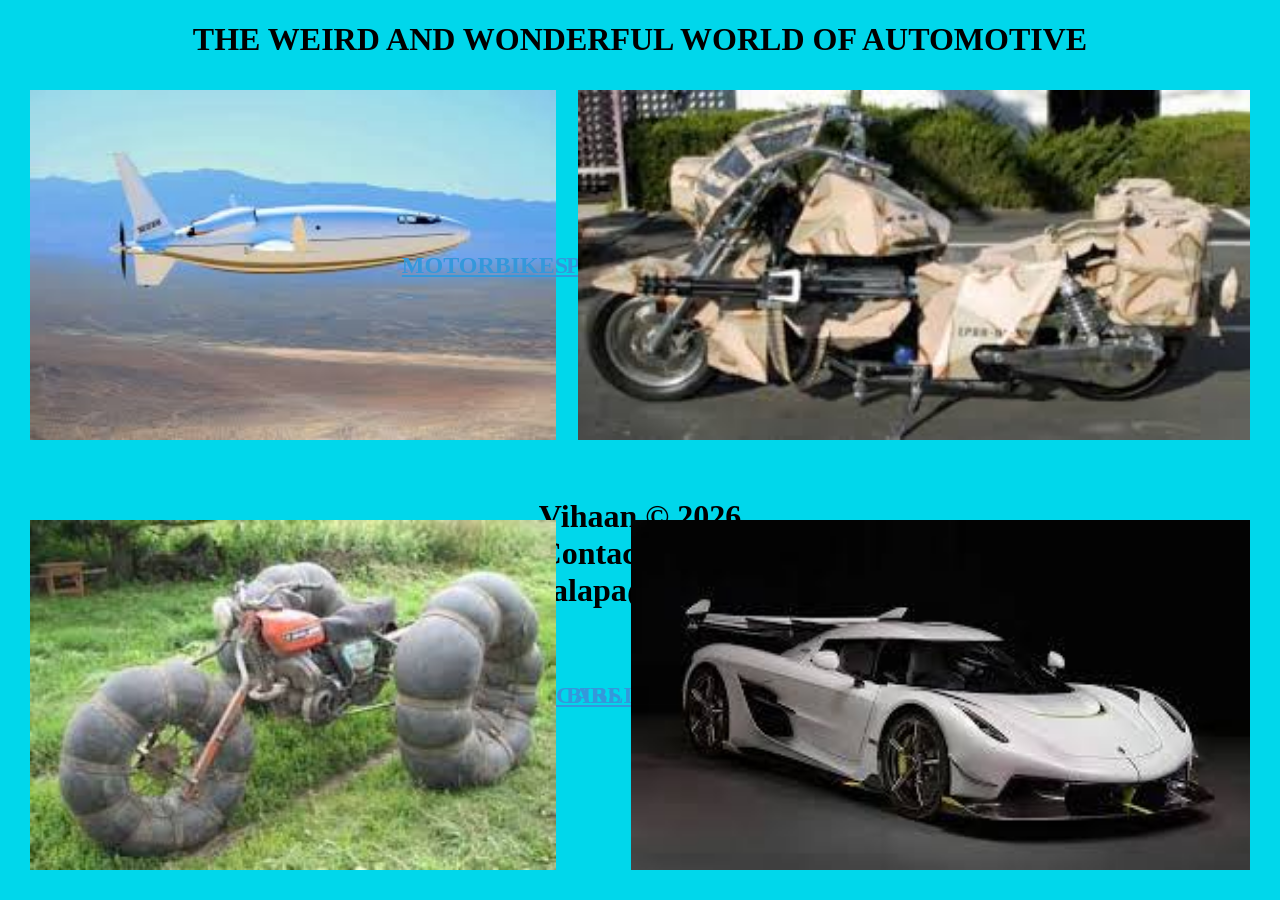
<file: index.html>
<!DOCTYPE html>
<html lang="en">
<head>
    <title>Home</title>
    <link rel="icon" type="image/png" href="images/sport-car.png">
     <meta charset="UTF-8">
    <meta name="viewport" content="width=device-width, initial-scale=1.0">
    <style>
        body { background-color: rgb(0,215,235); font-family: serif; }
        h1 { text-align: center; }

        
        .corner { position: absolute; margin: 20px; display: flex; align-items: center; } 
        img { width: auto; height: 350px; margin:  10px; }
        a { font-size: 24px; color: black; font-weight: bold; }
a:link { color: #3498db; }    
a:visited { color: #9b59b6; } 
a:hover { color: #e74c3c; }   
a:active { color: #f1c40f; }  

       
        .top-left { top: 60px; left: 0; }
        .top-right { top: 60px; right: 0; }
        .bottom-left {bottom: 0; left: 0; }
        .bottom-right { bottom: 0; right: 0; }
    </style>
</head>
<body>

  <!--Start of Tawk.to Script-->
<script type="text/javascript">
var Tawk_API=Tawk_API||{}, Tawk_LoadStart=new Date();
(function(){
var s1=document.createElement("script"),s0=document.getElementsByTagName("script")[0];
s1.async=true;
s1.src='https://embed.tawk.to/69fa696ead369b1c32e8fd8d/1jnt2nmc0';
s1.charset='UTF-8';
s1.setAttribute('crossorigin','*');
s0.parentNode.insertBefore(s1,s0);
})();
</script>
<!--End of Tawk.to Script-->

    <h1>THE WEIRD AND WONDERFUL WORLD OF AUTOMOTIVE</h1>

    <div class="corner top-left">
        <img src="images/home_page.jpg" alt="Plane">
        <a href="planes.html">PLANES</a>
    </div>

    <div class="corner top-right">
        <a href="motorbikes.html">MOTORBIKES</a>
        <img src="images/homepage4.jpg" alt="Motorbike">
    </div>

    <div class="corner bottom-left">
        <img src="images/homepage2.jpg" alt="Motorbike">
        <a href="bibliography.html">BIBLIOGRAPHY</a>
    </div>

    <div class="corner bottom-right">
        <a href="Cars.html">CARS</a>
        <img src="images/homepage7.jpg" alt="Car">
    </div>

    <h1 style="text-align: center; margin-top: 440px;">
 Vihaan &copy 2026<br>
 Contact me at: <br>
 vihaantej.nouthalapa@heretaunga.school.nz
</h1>

</body>
</html>
</file>
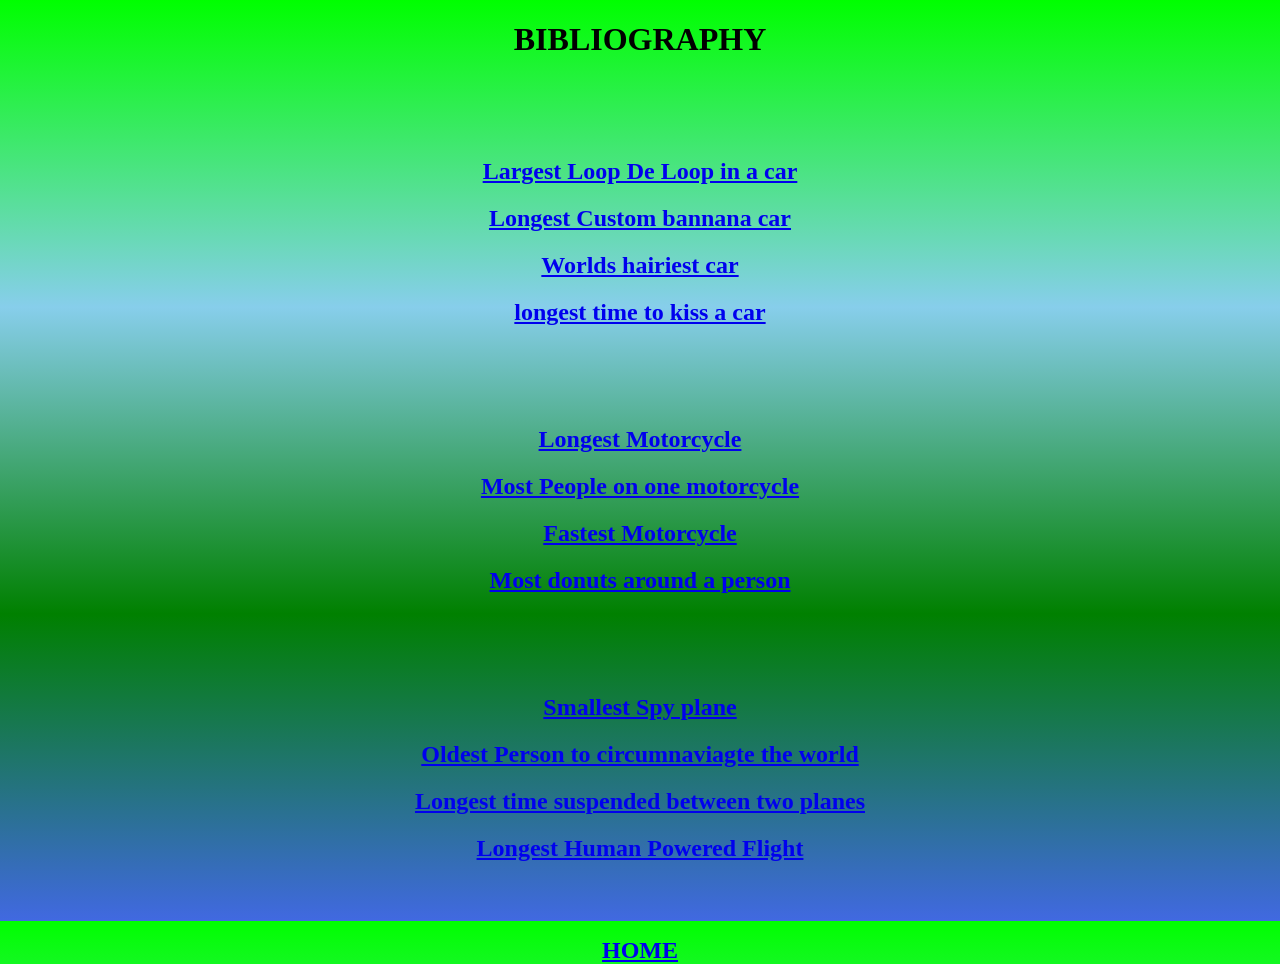
<file: bibliography.html>
<!DOCTYPE html>
<html lang="en">
<head>
    <title>BIBLIOGRAPHY</title>
    <link rel="icon" type="image/png" href="images/sport-car.png">
    <body style="margin: 0; height: 100vh; background-image: linear-gradient(180deg, lime, skyblue, green, royalblue);">
        <h1 style="text-align: center;">BIBLIOGRAPHY</h1>
    </head>
   <body>
       <!--Start of Tawk.to Script-->
<script type="text/javascript">
var Tawk_API=Tawk_API||{}, Tawk_LoadStart=new Date();
(function(){
var s1=document.createElement("script"),s0=document.getElementsByTagName("script")[0];
s1.async=true;
s1.src='https://embed.tawk.to/69fa696ead369b1c32e8fd8d/1jnt2nmc0';
s1.charset='UTF-8';
s1.setAttribute('crossorigin','*');
s0.parentNode.insertBefore(s1,s0);
})();
</script>
<!--End of Tawk.to Script-->
    <h2 style="text-align: center; margin-top: 100px;"> <a href="https://www.guinnessworldrecords.com/world-records/34424-largest-loop-the-loop-in-a-car">Largest Loop De Loop in a car</a>
</h2>

<h2 style="text-align: center; margin-top: 9px;"> <a href="https://www.guinnessworldrecords.com/world-records/453884-longest-custom-banana-car">Longest Custom bannana car</a>
</h2>

<h2 style="text-align: center; margin-top: 9px;"> <a href="https://www.guinnessworldrecords.com/world-records/hairiest-car">Worlds hairiest car</a>
</h2>

<h2 style="text-align: center; margin-top: 9px;"> <a href="https://www.guinnessworldrecords.com/world-records/longest-time-to-kiss-a-car">longest time to kiss a car</a>

      <h2 style="text-align: center; margin-top: 100px;"> <a href="https://www.guinnessworldrecords.com/world-records/29556-longest-motorcycle">Longest Motorcycle</a>
</h2>

<h2 style="text-align: center; margin-top: 9px;"> <a href="https://www.guinnessworldrecords.com/world-records/most-people-on-one-motorcycle">Most People on one motorcycle</a>
</h2>

<h2 style="text-align: center; margin-top: 9px;"> <a href="https://www.guinnessworldrecords.com/world-records/motorcycle-speed-record-fastest-motorcycle">Fastest Motorcycle</a>
</h2>

<h2 style="text-align: center; margin-top: 9px;"> <a href="https://www.guinnessworldrecords.com/world-records/762351-most-donuts-spins-on-a-motorcycle%C2%A0around-a-person-in-one-minute">Most donuts around a person</a></h2>


      <h2 style="text-align: center; margin-top: 100px;"> <a href="https://www.guinnessworldrecords.com/world-records/smallest-spy-plane">Smallest Spy plane</a>
</h2>

<h2 style="text-align: center; margin-top: 9px;"> <a href="https://www.guinnessworldrecords.com/world-records/63123-oldest-person-to-circumnavigate-by-aircraft">Oldest Person to circumnaviagte the world</a>
</h2>

<h2 style="text-align: center; margin-top: 9px;"> <a href="https://www.guinnessworldrecords.com.br/world-records/74671-longest-time-suspended-between-two-bi-planes">Longest time suspended between two planes</a>
</h2>

<h2 style="text-align: center; margin-top: 9px;"> <a href="https://www.guinnessworldrecords.com/world-records/longest-human-powered-flight-(distance)">Longest Human Powered Flight</a>
</h2>

<h3  style="text-align: center; margin-top: 75px; font-size: 24px; font-weight: bold;">

 <a href="index.html">HOME</a>

</h3>

</body>
</html
</file>
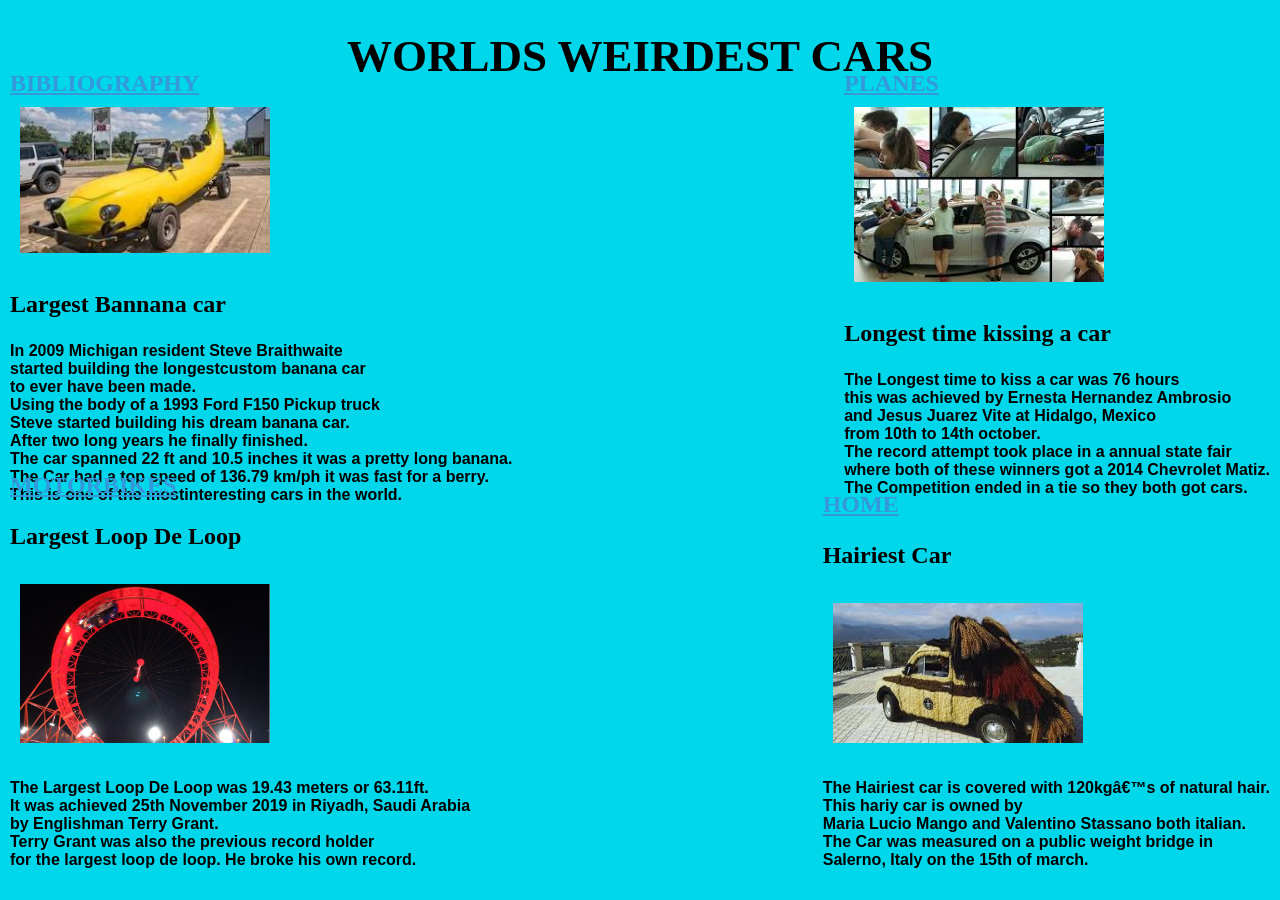
<file: Cars.html>
<!DOCTYPE html>
<html lang="en">
<head>
    <title>WORLDS WEIRDEST CARS</title>
    <link rel="icon" type="image/png" href="images/sport-car.png">
     <link rel="stylesheet" href="style.css">
    <style>
        
        h3 {font-weight: bold; font-size: 24px}
        h4 {font-family: "Trebuchet MS", Tahoma, sans-serif;}
       


        .corner { position: absolute; margin: 10px;  }
        
        img { width: 250px; height: auto; margin:  10px; }
        

       
        
    </style>
</head>
<body>
    <!--Start of Tawk.to Script-->
<script type="text/javascript">
var Tawk_API=Tawk_API||{}, Tawk_LoadStart=new Date();
(function(){
var s1=document.createElement("script"),s0=document.getElementsByTagName("script")[0];
s1.async=true;
s1.src='https://embed.tawk.to/69fa696ead369b1c32e8fd8d/1jnt2nmc0';
s1.charset='UTF-8';
s1.setAttribute('crossorigin','*');
s0.parentNode.insertBefore(s1,s0);
})();
</script>
<!--End of Tawk.to Script-->

    <h1>WORLDS WEIRDEST CARS</h1>
    
    <div class="corner top-left">
         <a href="bibliography.html" style="display: flex; align-items: center;">BIBLIOGRAPHY</a>
        <img src="images/largest custom bannana car.jpg" alt="Plane">
        <h3>Largest Bannana car</h3>
        <h4>In 2009 Michigan resident Steve Braithwaite<br> started building the longestcustom banana car<br> to ever have been made.<br> Using the body of a 1993 Ford F150 Pickup truck<br> Steve started building his dream banana car.<br> After two long years he finally finished.<br> The car spanned 22 ft and 10.5 inches it was a pretty long banana.<br>The Car had a top speed of 136.79 km/ph it was fast for a berry.<br> This is one of the mostinteresting cars in the world.</h4>

    </div>

    <div class="corner top-right">
        <a href="planes.html" style="display: flex; align-items: center;">PLANES</a>
        <img src="images/longest time spent kissing a car.jpg" alt="Motorbike">
        <h3>Longest time kissing a car</h3>
        <h4>The Longest time to kiss a car was 76 hours<br> this was achieved by Ernesta Hernandez Ambrosio<br> and Jesus Juarez Vite at Hidalgo, Mexico<br> from 10th to 14th october.<br> The record attempt took place in a annual state fair<br> where both of these winners got a 2014 Chevrolet Matiz.<br> The Competition ended in a tie so they both got cars.</h4>
    </div>
    
    <div class="corner bottom-left">
         <a href="motorbikes.html" style="display: flex; align-items: center;">MOTORBIKES</a>
         <h3>Largest Loop De Loop</h3>
        <img src="images/largest loop de loop in a car.jpg" alt="Motorbike">
       
        <h4 >The Largest Loop De Loop was 19.43 meters or 63.11ft.<br>
It was achieved 25th November 2019 in Riyadh, Saudi Arabia<br> by Englishman Terry Grant.<br> Terry Grant was also the previous record holder<br> for the largest loop de loop. He broke his own record.
</h4>
    
    </div>

    <div class="corner bottom-right">
        <a href="index.html" style="display: flex; align-items: center;">HOME</a>
        <h3>Hairiest Car</h3>
        <img src="images/hairiest car.jpg" alt="Car">
        

        <h4>The Hairiest car is covered with 120kg’s of natural hair.<br>
This hariy car is owned by <br> Maria Lucio Mango and Valentino Stassano both italian.<br> The Car was measured on a public weight bridge in<br> Salerno, Italy on the 15th of march. </h4>
    </div>

</body>
</html>
</file>
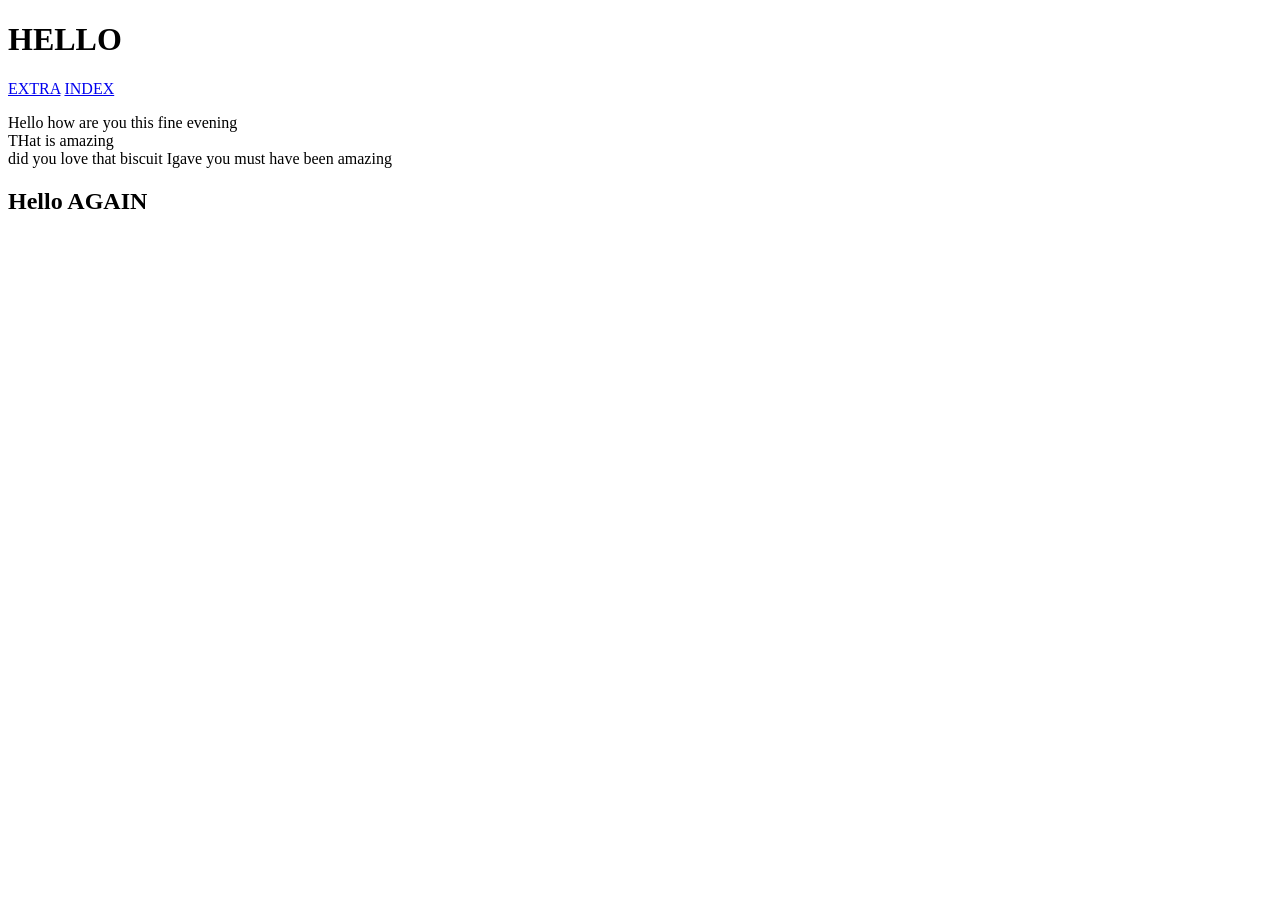
<file: extra.html>
<!DOCTYPE html>
<html lang="en">

<head>
    <meta charset="utf-8">
   <title>Home</title>
   <meta name="keywords" content="Vihaan, cars, planes, motorbikes">
   <meta name="description" content="This website is about cars, planes and motorbikes">
   <meta name="author" content="Vihaan Nouthalapati">
   <meta name="copyright" content="Copyright 2026 Vihaan Nouthalapati">
   
    </head>

    <body>

    	<h1>HELLO</h1>
    	 <a href="extra.html">EXTRA</a>
        <a href="index.html">INDEX</a>
    	<p>Hello how are you this fine evening<br>THat is amazing<br>did you love that biscuit Igave you must have been amazing</p>
    	<h2> Hello AGAIN</h2>
    </body>
</file>
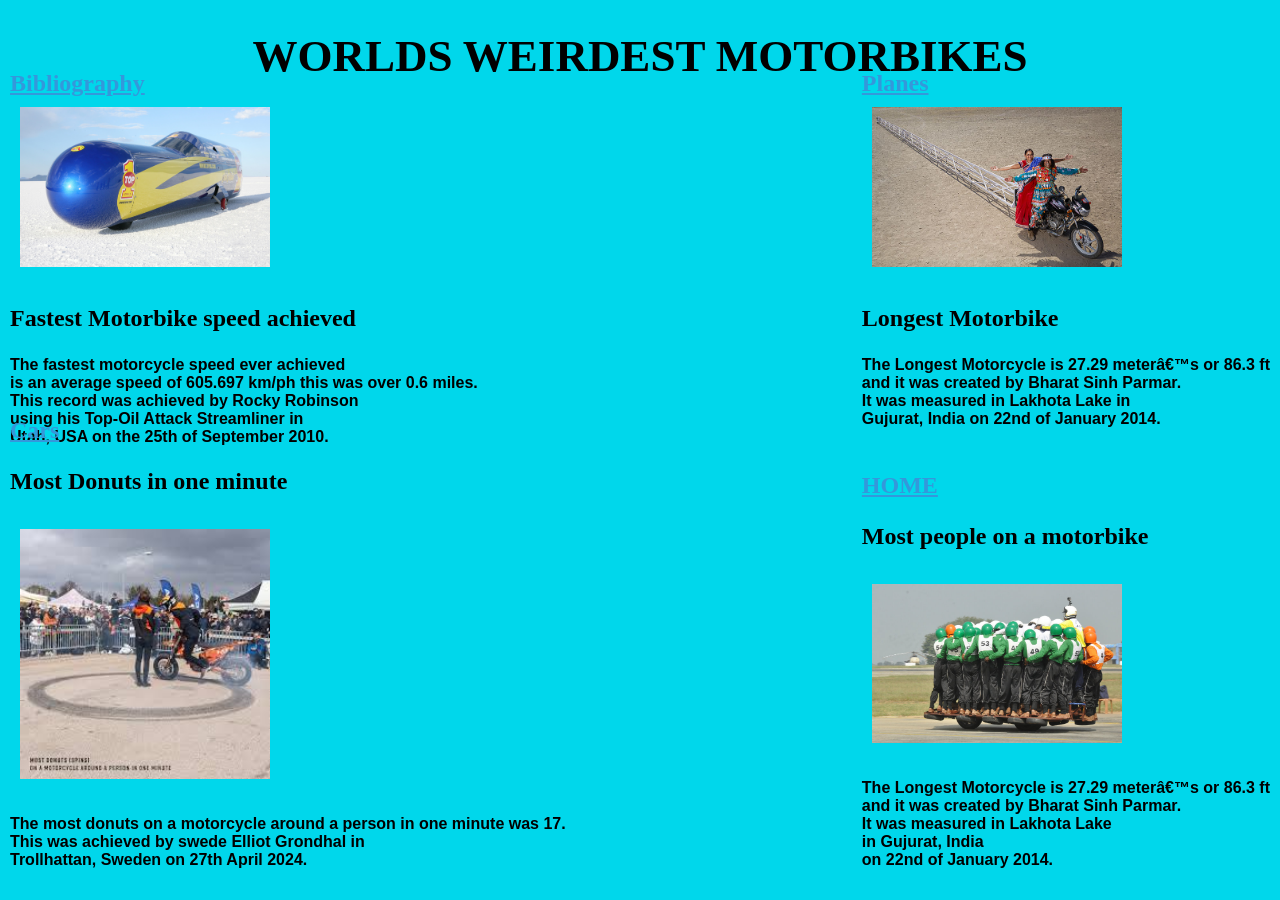
<file: motorbikes.html>
<!DOCTYPE html>
<html lang="en">
<head>
    <title>WORLDS WEIRDEST MOTORBIKES</title>
    <link rel="icon" type="image/png" href="images/sport-car.png">
     <link rel="stylesheet" href="style.css">
    <style>
        
        h3 {font-weight: bold; font-size: 24px}
        h4 {font-family: "Trebuchet MS", Tahoma, sans-serif;}
       

        .corner { position: absolute; margin: 10px;  }
         
        img { width: 250px; height: auto; margin:  10px; }
        

       
       
    </style>
</head>
<body>
    <!--Start of Tawk.to Script-->
<script type="text/javascript">
var Tawk_API=Tawk_API||{}, Tawk_LoadStart=new Date();
(function(){
var s1=document.createElement("script"),s0=document.getElementsByTagName("script")[0];
s1.async=true;
s1.src='https://embed.tawk.to/69fa696ead369b1c32e8fd8d/1jnt2nmc0';
s1.charset='UTF-8';
s1.setAttribute('crossorigin','*');
s0.parentNode.insertBefore(s1,s0);
})();
</script>
<!--End of Tawk.to Script-->

    <h1>WORLDS WEIRDEST MOTORBIKES</h1>
    
    <div class="corner top-left">
         <a href="bibliography.html" style="display: flex; align-items: center;">Bibliography</a>
        <img src="images/fastest motorbike speed achieved.jpg" alt="Plane">
        <h3>Fastest Motorbike speed achieved</h3>
        <h4>The fastest motorcycle speed ever achieved<br> is an average speed of 605.697 km/ph this was over 0.6 miles.<br> This record was achieved by Rocky Robinson<br> using his Top-Oil Attack Streamliner in<br> Utah, USA on the 25th of September 2010.</h4>

    </div>

    <div class="corner top-right">
        <a href="planes.html" style="display: flex; align-items: center;">Planes</a>
        <img src="images/longest motorcycle.jpg" alt="Motorbike">
        <h3>Longest Motorbike</h3>
        <h4>The Longest Motorcycle is 27.29 meter’s or 86.3 ft<br> and it was created by Bharat Sinh Parmar.<br> It was measured in Lakhota Lake in <br>Gujurat, India on 22nd of January 2014.</h4>
    </div>
    
    <div class="corner bottom-left">
         <a href="Cars.html" style="display: flex; align-items: center;">Cars</a>
         <h3>Most Donuts in one minute</h3>
        <img src="images/most donuts on a motorcycle in one minute.jpg" alt="Motorbike">
       
        <h4 >The most donuts on a motorcycle around a person in one minute was 17.<br> This was achieved by swede Elliot Grondhal in<br> Trollhattan, Sweden on 27th April 2024.</h4>
    
    </div>

    <div class="corner bottom-right">
        <a href="index.html" style="display: flex; align-items: center;">HOME</a>
        <h3>Most people on a motorbike</h3>
        <img src="images/most people on a motorcycle.jpg" alt="Car">
        

        <h4>The Longest Motorcycle is 27.29 meter’s or 86.3 ft<br> and it was created by Bharat Sinh Parmar.<br> It was measured in Lakhota Lake<br> in Gujurat, India<br> on 22nd of January 2014.</h4>
    </div>

</body>
</html>
</file>
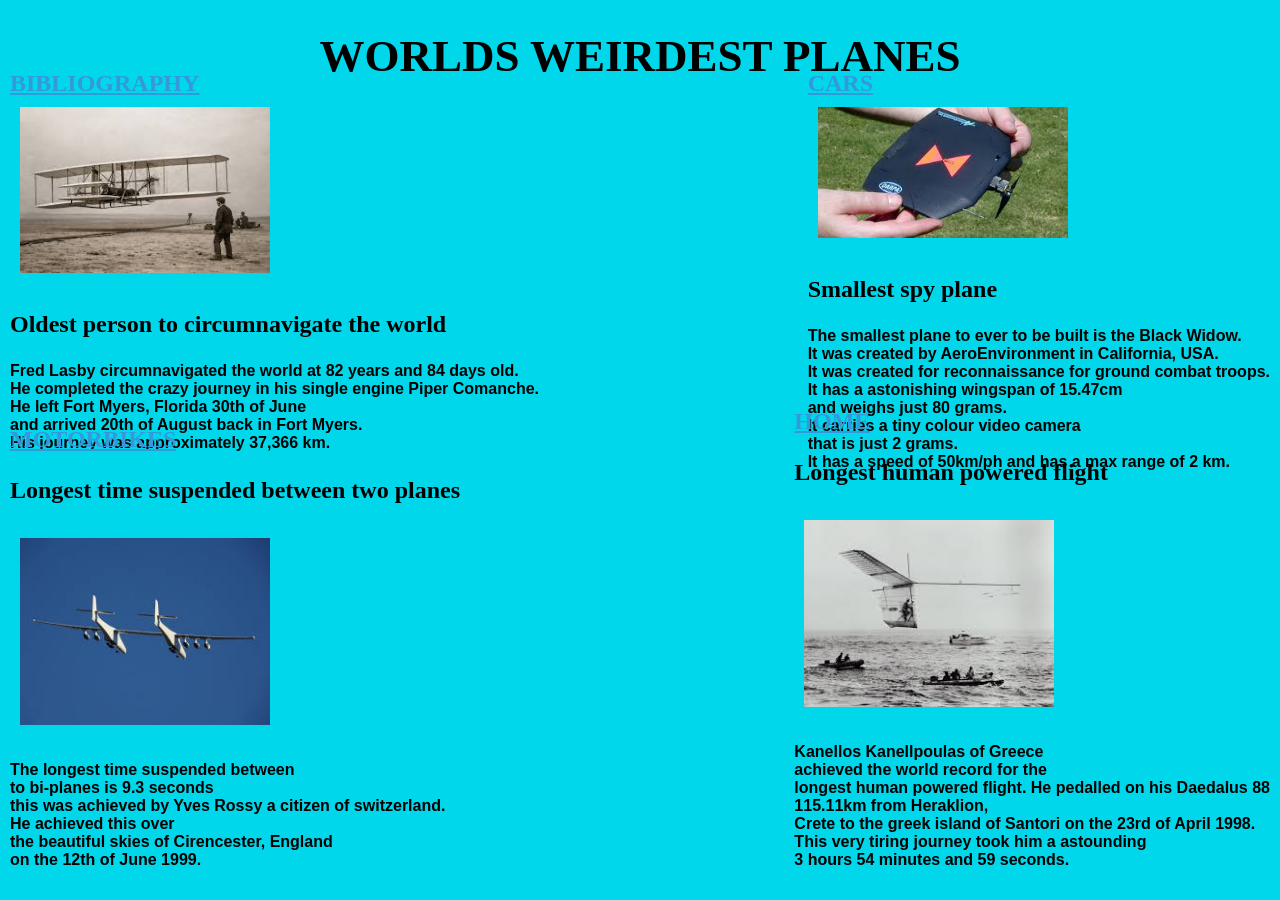
<file: planes.html>
<!DOCTYPE html>
<html lang="en">
<head>
    <title>WORLDS WEIRDEST PLANES</title>
    <link rel="icon" type="image/png" href="images/sport-car.png">
    <link rel="stylesheet" href="style.css">
    <style>
       
        h3 {font-weight: bold; font-size: 24px}
        h4 {font-family: "Trebuchet MS", Tahoma, sans-serif;}
       
        .corner { position: absolute; margin: 10px;  }
       
        img { width: 250px; height: auto; margin:  10px; }
        

       
    
    </style>
</head>
<body>

    <!--Start of Tawk.to Script-->
<script type="text/javascript">
var Tawk_API=Tawk_API||{}, Tawk_LoadStart=new Date();
(function(){
var s1=document.createElement("script"),s0=document.getElementsByTagName("script")[0];
s1.async=true;
s1.src='https://embed.tawk.to/69fa696ead369b1c32e8fd8d/1jnt2nmc0';
s1.charset='UTF-8';
s1.setAttribute('crossorigin','*');
s0.parentNode.insertBefore(s1,s0);
})();
</script>
<!--End of Tawk.to Script-->

    <h1>WORLDS WEIRDEST PLANES</h1>
    
    <div class="corner top-left">
         <a href="bibliography.html" style="display: flex; align-items: center;">BIBLIOGRAPHY</a>
        <img src="images/oldest person to circumnaviaget the world.jpg" alt="Plane">
        <h3>Oldest person to circumnavigate the world</h3>
        <h4>Fred Lasby circumnavigated the world at 82 years and 84 days old.<br>
He completed the crazy journey  in his single engine Piper
Comanche.<br> He left Fort Myers, Florida 30th of June<br> and arrived 20th of August
back in Fort Myers.<br> His journey was approximately 37,366 km.</h4>

    </div>

    <div class="corner top-right">
        <a href="Cars.html" style="display: flex; align-items: center;">CARS</a>
        <img src="images/smallest spy plane.jpg" alt="Motorbike">
        <h3>Smallest spy plane</h3>
        <h4>The smallest plane to ever to be built is the
Black Widow.<br> It was created by AeroEnvironment in 
California,  USA.<br> It was created for reconnaissance for
ground combat troops.<br> It has a astonishing wingspan of 15.47cm<br> and weighs just 80 grams.<br> It carries a tiny colour video camera<br> that is just 2 grams.<br> It has a speed of 50km/ph and has a max range of 2 km.</h4>
    </div>
    
    <div class="corner bottom-left">
         <a href="motorbikes.html" style="display: flex; align-items: center;">MOTORBIKES</a>
         <h3>Longest time suspended between two planes</h3>
        <img src="images/longest time suspened between to planes.jpg" alt="Motorbike">
       
        <h4>The longest time suspended between<br> to bi-planes is 9.3 seconds<br>
this was achieved by Yves Rossy a citizen of switzerland.<br>
He achieved this over<br> the beautiful skies of Cirencester, England<br>
on the 12th of June 1999.
</h4>
    
    </div>

    <div class="corner bottom-right">
        <a href="index.html" style="display: flex; align-items: center;">HOME</a>
        <h3>Longest human powered flight</h3>
        <img src="images/longest human powered flight.jpg" alt="Car">
        

        <h4>Kanellos Kanellpoulas of Greece<br> achieved the world record for the<br>
longest human powered flight. He pedalled on his Daedalus 88<br>
115.11km from Heraklion,<br> Crete to the greek island of Santori on the 23rd of April 1998.<br> This very tiring journey took him a astounding<br> 3 hours 54 minutes and 59 seconds. </h4>
    </div>

</body>
</html>
</file>
<file: style.css>
body { background-color: rgb(0,215,235); font-family: serif; }
        h1 { text-align: center;font-size: 45px; font-weight: bold; } 

 a { font-size: 24px; color: black; font-weight: bold; }
a:link { color: #3498db; }    
a:visited { color: #9b59b6; } 
a:hover { color: #e74c3c; }   
a:active { color: #f1c40f; }  

       
        .top-left { top: 60px; left: 0; }
        .top-right { top: 60px; right: 0; }
        .bottom-left {bottom: 0; left: 0; }
        .bottom-right { bottom: 0; right: 0; }
</file>
